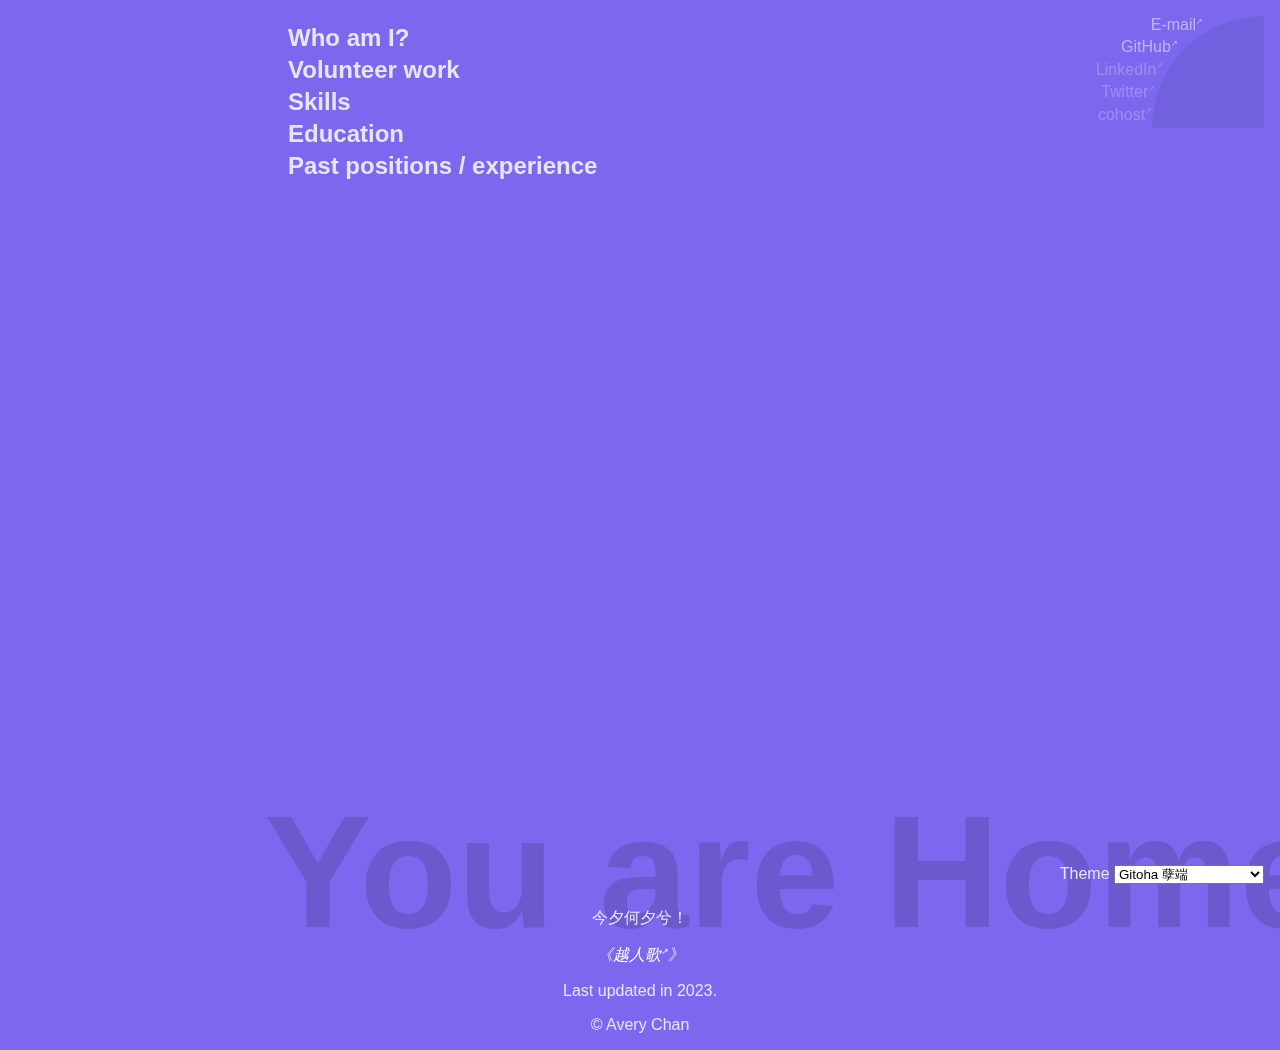
<file: index.html>
<!DOCTYPE html>
<html>
	<head>
		<meta name="robots" content="noindex">
		<meta http-equiv="Refresh" content="0; URL=./about.html">
		<link type="text/css" href="r.css" rel="stylesheet">
	</head>
</html>
</file>
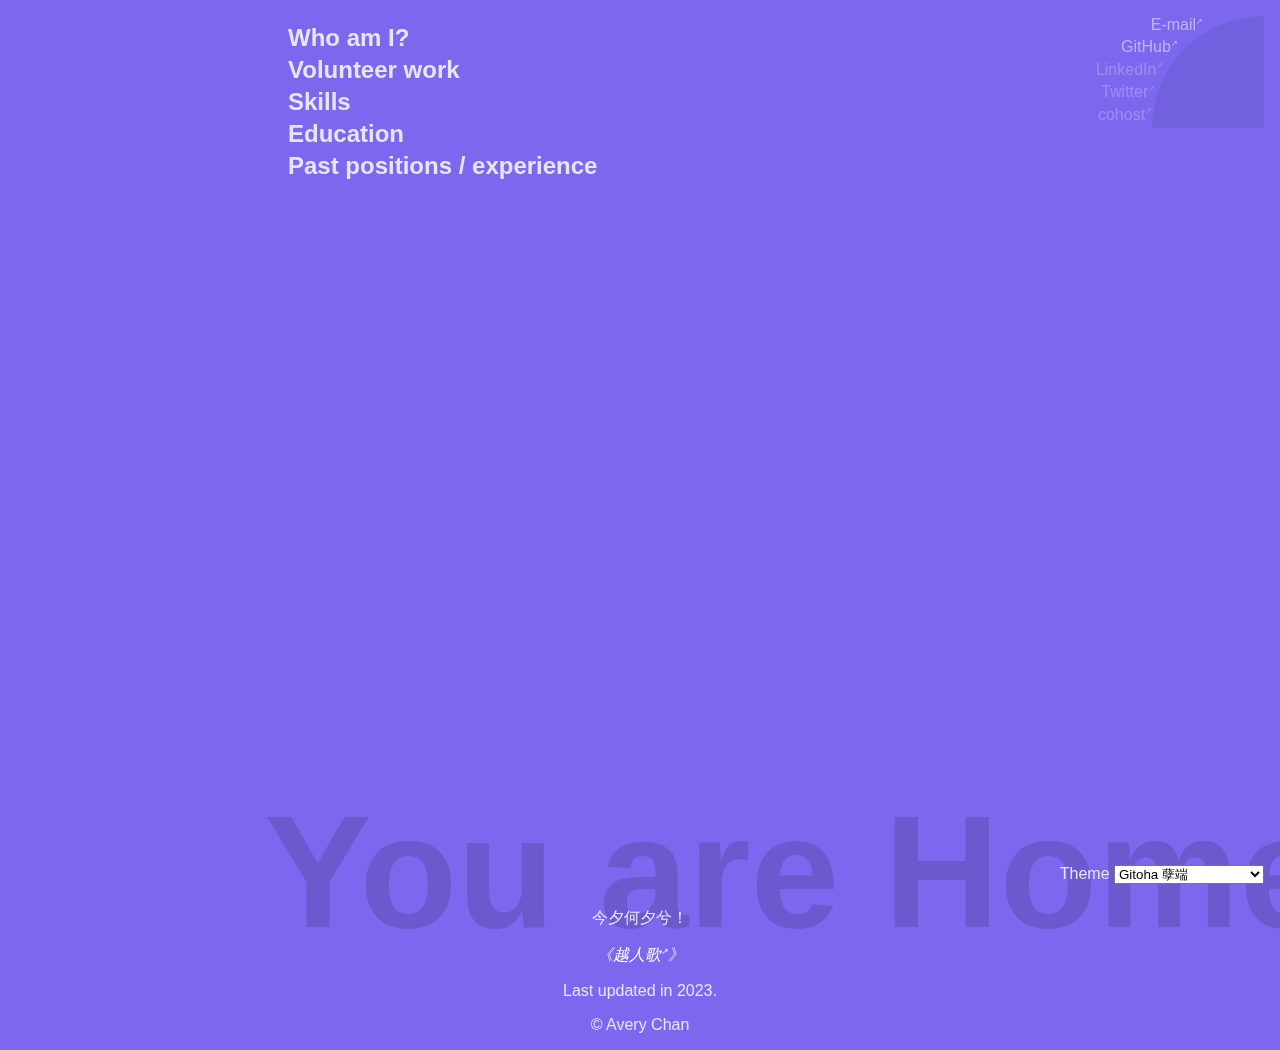
<file: about.html>
<!DOCTYPE html>
<html lang="en">
	<head>
		<title>Home</title>
		<meta name="robots" content="noindex">
		<meta name="generator" content="Microsoft FrontPage 2.0"> <!-- :) -->
		<link type="text/css" href="one.css" rel="alternate stylesheet" title="One 人之初">
		<link type="text/css" href="shogekiha.css" rel="stylesheet" title="Shogekiha 衝撃波">
		<link type="text/css" href="shogekihas.css" rel="alternate stylesheet" title="ShogekihaS 衝撃波Ｓ">
		<link type="text/css" href="toolbox.css" rel="alternate stylesheet" title="Toolbox 工具箱">
		<link type="text/css" href="okeam.css" rel="alternate stylesheet" title="Okeam 烏金">
		<link type="text/css" href="gitoha.css" rel="alternate stylesheet" title="Gitoha 孽端">
		<script src="theme.js"></script>
	</head>

	<body>
		<div id="top"></div>
		<header>
			<h1>
				<a href="index.html">You are Home.</a>
			</h1>
			<nav>
				<div class="container-selector-themes">
					<label for="theme">Theme</label>
					<select name="theme" id="selector-themes" onload="">
					</select>
				</div>
				<ul>
					<li>
						<a href="mailto:ejxc+gh32@uw.edu">E-mail</a>
					</li>
					<li>
						<a href="https://github.com/ajxc">GitHub</a>
					</li>
					<li disabled>
						<a href="#">LinkedIn</a>
					</li>
					<li disabled>
						<a href="#">Twitter</a>
					</li>
					<li disabled>
						<a href="#">cohost</a>
					</li>
				</ul>
			</nav>
		</header>
		<main>
			<section>
				<h2>Who am I?</h2>
				<p>My name is <strong>Avery Chan</strong>. I am a <strong>linguist</strong> and <strong>programmer</strong>.</p>
				<p>My linguistic interests include dialectology, historical linguistics, lexicology. I am fascinated with translation and its intersections with semantics, nuance, humanity, and art.</p>
				<p>My other interests include retro computing, photography, puzzle-solving, and reading. I have a passion for exploring my local area and finding beauty and interest in the everyday. (I also love glimpses of daily life in linguistics: for what concepts does a language have vocabulary for?)</p>
				<p>I have a soft spot for whimsy. I find that adding a touch of lightheartedness and playful spirit can make even the most mundane times bright.</p>
			</section>

			<section>
				<h2>Volunteer work</h2>
				<ul>
					<li>Digitization of historical works important to linguistics and language.</li>
					<li>Open documentation of various languages.</li>
					<li><a href="https://en.wikipedia.org/wiki/Ideographic_Research_Group"><abbr title="Ideographic Research Group">IRG</abbr></a> individual contributor.</li>
					<li><a href="https://en.wikipedia.org/wiki/OpenStreetMap">OpenStreetMap</a> &mdash; coverage of various places.</li>
					<li>Wikipedia &mdash; coverage of various linguistic topics.</li>
					<li><abbr>FOSS</abbr> (free and open-source software).</li>
					<li>Translation and localization.</li>
				</ul>
				<p>For reasons of privacy and my desire to keep my personal and professional lives separate, I prefer not to list identifiable details of my personal projects on this page. However, I would be happy to provide more information in private to potential employers who are interested in learning more.</p>
			</section>

			<section>
				<h2>Skills</h2>
				<ul style="columns: 2 15em;">
					<li>
						<b>Programming languages:</b>
						<ul>
							<li>Python</li>
							<li>Lua</li>
							<li><a href="https://en.wikipedia.org/wiki/Shell_script">Shell script</a> (*nix)</li>
							<li><a href="https://en.wikipedia.org/wiki/Batch_file">Batch files</a> (Windows)</li>
							<li>Java <span class="skill-level">(basic)</span></li>
						</ul>
					</li>
					<li>
						<b>Web development:</b>
						<ul>
							<li><abbr>HTM5</abbr></li>
							<li><abbr>CSS3</abbr></li>
							<li>JavaScript <span class="skill-level">(intermediate)</span>: vanilla, jQuery</li>
							<li>PHP <span class="skill-level">(basic)</span></li>
							<li><abbr>SQL</abbr> <span class="skill-level">(basic)</span></li>
						</ul>
					</li>
					<li>
						<b>Design:</b>
						<ul>
							<li>Adobe Photoshop</li>
							<li><abbr>UI</abbr> (user interface)</li>
							<li><abbr>UX</abbr> (user experience)</li>
							<li>GUI toolkits: <a href="https://en.wikipedia.org/wiki/GTK">GTK</a> <span class="skill-level">(basic)</span> and <a href="https://en.wikipedia.org/wiki/Glade_Interface_Designer">Glade</a></li>
							<li>Prototyping: <a href="https://en.wikipedia.org/wiki/Figma_(software)">Figma</a> <span class="skill-level">(basic)</span>; <a href="https://marvelapp.com/">Marvel</a> <span class="skill-level">(basic)</span></li>
							<li>Typography: typesetting; typeface design</li>
						</ul>
					</li>
					<li>
						<b>Office suite software:</b>
						<ul>
							<li>Microsoft Office</li>
							<li>Google Docs</li>
						</ul>
					</li>
					<li>
						<b>Other (technical):</b>
						<ul>
							<!--software-->
							<li>Windows; Linux; Mac <span class="skill-level">(basic)</span></li>
							<li><a href="https://en.wikipedia.org/wiki/Git">Git</a>; <a href="https://en.wikipedia.org/wiki/GitHub">GitHub</a>; <a href="https://en.wikipedia.org/wiki/GitLab">GitLab</a></li>
							<li><a href="https://en.wikipedia.org/wiki/MediaWiki">MediaWiki</a> (Wikipedia engine)</li>
							<li><a href="https://en.wikipedia.org/wiki/OpenStreetMap">OpenStreetMap</a></li>
							<!--not software-->
							<li><a href="https://en.wikipedia.org/wiki/Unicode">Unicode</a></li>
						</ul>
					</li>
					<li>
						<b>Other:</b>
						<ul>
							<li>Editing and proofreading</li>
							<li><strong>I am always open to learning new skills!</strong></li>
						</ul>
					</li>
					<li>
						<b>Languages:</b>
						<ul>
							<li>English <span class="skill-level">(native)</span></li>
							<li>Japanese <span class="skill-level">(C1)</span></li>
							<li>Cantonese Chinese <span class="skill-level">(B2)</span></li>
							<li>Mandarin Chinese <span class="skill-level">(B1)</span></li>
							<li>Korean <span class="skill-level">(A1)</span></li>
							<li>Teochew Chinese <span class="skill-level">(A1)</span></li>
							<li>Hokkien Chinese <span class="skill-level">(A1)</span></li>
							<li>Spanish <span class="skill-level">(A1)</span></li>
							<li>Indonesian <span class="skill-level">(pre-A1)</span></li>
							<li>Malay <span class="skill-level">(pre-A1)</span></li>
						</ul>
					</li>
				</ul>
				<p>I have been familiar with HTML, CSS, JavaScript, and MediaWiki since early 2010.</p>
			</section>

			<section>
				<h2>Education</h2>
				<ul>
					<li><a href="https://www.washington.edu/">University of Washington</a> (2017&ndash;2020): Bachelor of Arts in Linguistics</li>
				</ul>
			</section>

			<section>
				<h2>Past positions / experience</h2>
				<ul>
					<li>20**&ndash;current: various volunteer work</li>
					<li>Other items are currently private.</li>
				</ul>
			</section>
		</main>
		<footer>
			<blockquote lang="lzh">
				<p>今夕何夕兮！</p>
				<footer>
					<cite>《<a href="https://en.wikipedia.org/wiki/Song_of_the_Yue_Boatman">越人歌</a>》</cite>
				</footer>
			</blockquote>
			<p>Last updated in 2023.</p>
			<p>&copy; Avery Chan</p>
		</footer>
		<div id="return-to-top">
			<a href="#top" title="Return to top">
			</a>
		</div>
	</body>
</html>
</file>
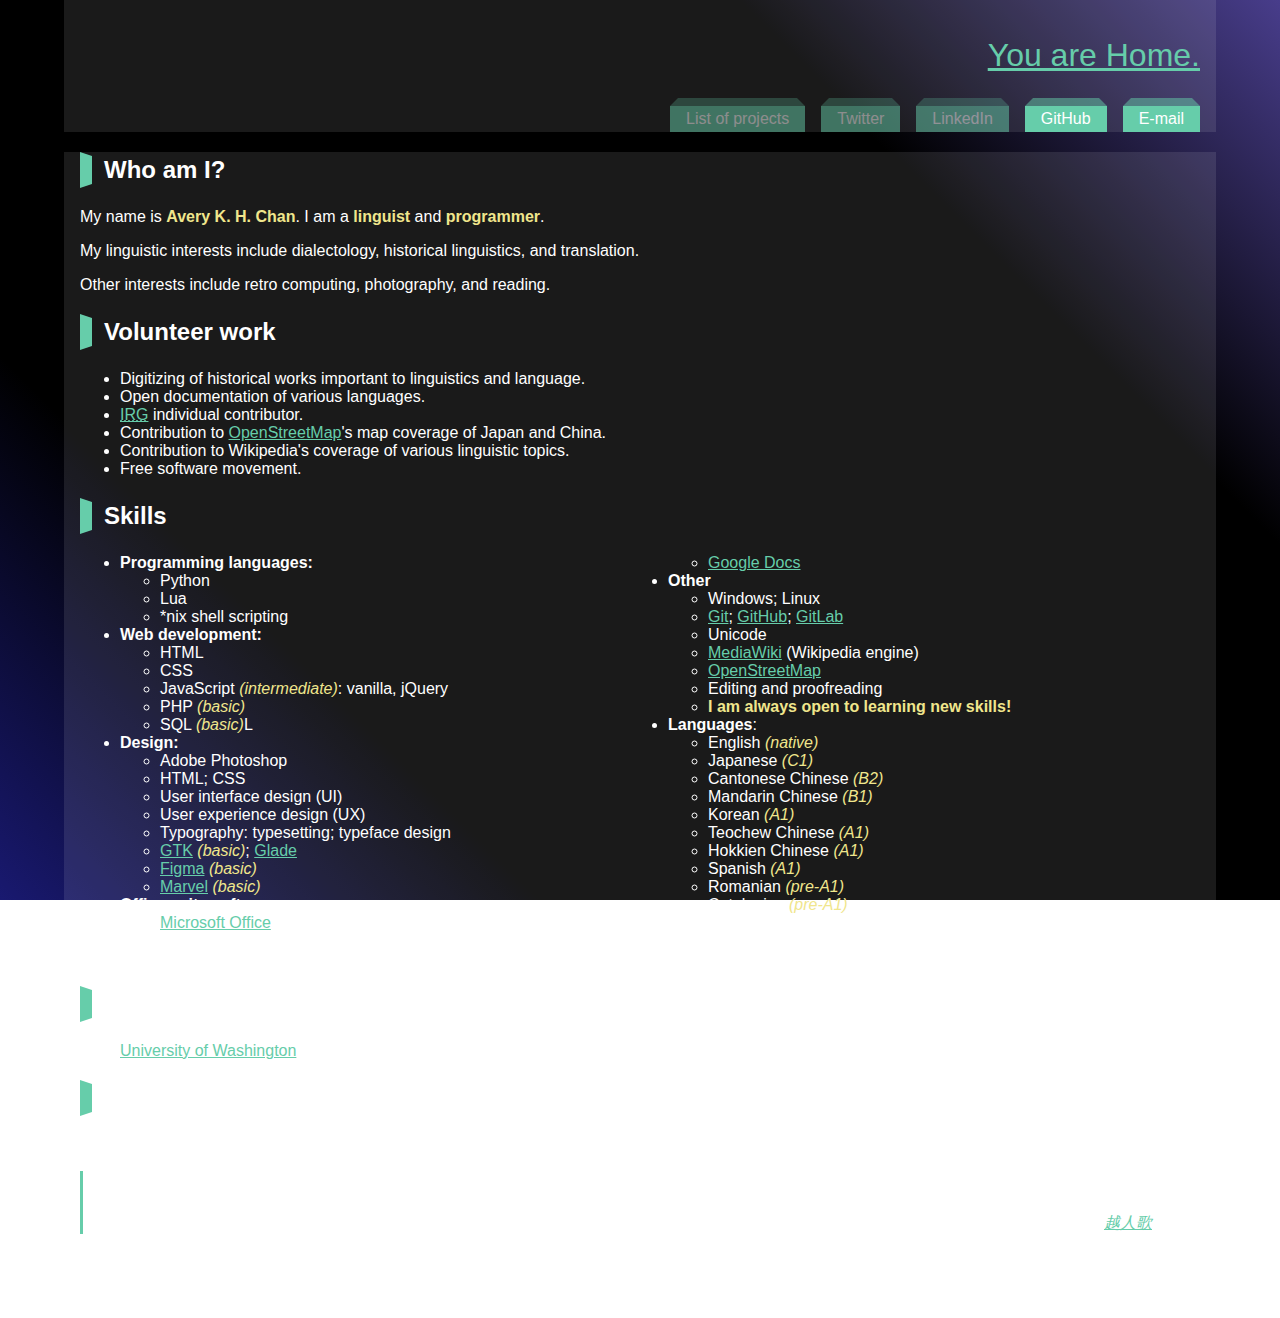
<file: r.html>
<!DOCTYPE html>
<html lang="en">
	<head>
		<title>Home</title>
		<meta name="robots" content="noindex" />
		<meta name="generator" content="Microsoft FrontPage 2.0" /> <!--of course-->
		<link type="text/css" href="r.css" rel="stylesheet" />
	</head>

	<body>
		<div id="top"></div>
		<header>
			<h1>
				<a href="index.html">You are Home.</a>
			</h1>
			<nav>
				<ul>
					<li>
						<a href="mailto:ejxc@uw.edu">E-mail</a>
					</li>
					<li>
						<a href="https://github.com/ajxc">GitHub</a>
					</li>
					<li disabled="true">
						<a href="#">LinkedIn</a>
					</li>
					<li disabled="true">
						<a href="#">Twitter</a>
					</li>
					<li disabled="true">
						<a href="#">List of projects</a>
					</li>
				</ul>
			</nav>
		</header>
		<main>
			<section>
				<h2>Who am I?</h2>
				<p>My name is <strong>Avery K. H. Chan</strong>. I am a <strong>linguist</strong> and <strong>programmer</strong>.</p>
				<p>My linguistic interests include dialectology, historical linguistics, and translation.</p>
				<p>Other interests include retro computing, photography, and reading.</p>
			</section>

			<section>
				<h2>Volunteer work</h2>
				<ul>
					<li>Digitizing of historical works important to linguistics and language.</li>
					<li>Open documentation of various languages.</li>
					<li><a href="https://en.wikipedia.org/wiki/Ideographic_Research_Group"><abbr title="Ideographic Research Group">IRG</abbr></a> individual contributor.</li>
					<li>Contribution to <a href="https://www.openstreetmap.org/">OpenStreetMap</a>'s map coverage of Japan and China.</li>
					<li>Contribution to Wikipedia's coverage of various linguistic topics.</li>
					<li>Free software movement.</li>
				</ul>
			</section>

			<section>
				<h2>Skills</h2>
				<ul style="columns: 2 15em;">
					<li>
						<b>Programming languages:</b>
						<ul>
							<li>Python</li>
							<li>Lua</li>
							<li>*nix shell scripting</li>
						</ul>
					</li>
					<li>
						<b>Web development:</b>
						<ul>
							<li>HTML</li>
							<li>CSS</li>
							<li>JavaScript <span class="skill-level">(intermediate)</span>: vanilla, jQuery</li>
							<li>PHP <span class="skill-level">(basic)</span></li>
							<li>SQL <span class="skill-level">(basic)</span>L</li>
						</ul>
					</li>
					<li>
						<b>Design:</b>
						<ul>
							<li>Adobe Photoshop</li>
							<li>HTML; CSS</li>
							<li>User interface design (UI)</li>
							<li>User experience design (UX)</li>
							<li>Typography: typesetting; typeface design</li>
							<li><a href="https://en.wikipedia.org/wiki/GTK">GTK</a> <span class="skill-level">(basic)</span>; <a href="https://en.wikipedia.org/wiki/Glade_Interface_Designer">Glade</a></li>
							<li><a href="https://en.wikipedia.org/wiki/Figma_(software)">Figma</a> <span class="skill-level">(basic)</span></li>
							<li><a href="https://marvelapp.com/">Marvel</a> <span class="skill-level">(basic)</span></li>
						</ul>
					</li>
					<li>
						<b>Office suite software:</b>
						<ul>
							<li><a href="https://en.wikipedia.org/wiki/Microsoft_Office">Microsoft Office</a></li>
							<li><a href="https://en.wikipedia.org/wiki/Google_Docs_Editors">Google Docs</a></li>
						</ul>
					</li>
					<li>
						<b>Other</b></li>
						<ul>
							<li>Windows; Linux</li>
							<li><a href="https://en.wikipedia.org/wiki/Git">Git</a>; <a href="https://en.wikipedia.org/wiki/GitHub">GitHub</a>; <a href="https://en.wikipedia.org/wiki/GitLab">GitLab</a></li>
							<li>Unicode</li>
							<li><a href="https://en.wikipedia.org/wiki/MediaWiki">MediaWiki</a> (Wikipedia engine)</li>
							<li><a href="https://www.openstreetmap.org/">OpenStreetMap</a></li>
							<li>Editing and proofreading</li>
							<li><strong>I am always open to learning new skills!</strong></li>
						</ul>
					<li>
						<b>Languages</b>:
						<ul>
							<li>English <span class="skill-level">(native)</span></li>
							<li>Japanese <span class="skill-level">(C1)</span></li>
							<li>Cantonese Chinese <span class="skill-level">(B2)</span></li>
							<li>Mandarin Chinese <span class="skill-level">(B1)</span></li>
							<li>Korean <span class="skill-level">(A1)</span></li>
							<li>Teochew Chinese <span class="skill-level">(A1)</span></li>
							<li>Hokkien Chinese <span class="skill-level">(A1)</span></li>
							<li>Spanish <span class="skill-level">(A1)</span></li>
							<li>Romanian <span class="skill-level">(pre-A1)</span></li>
							<li>Catalonian <span class="skill-level">(pre-A1)</span></li>
						</ul>
					</li>
				</ul>

				<p>I have been familiar with HTML, CSS, JavaScript, and MediaWiki since early 2010.</p>
			</section>

			<section>
				<h2>Education</h2>
				<ul>
					<li><a href="https://www.washington.edu/">University of Washington</a> (2017&ndash;2020): Bachelor of Arts in Linguistics</li>
				</ul>
			</section>

			<section>
				<h2>Past positions / experience</h2>
				<ul>
					<li>Currently private.</li>
				</ul>
			</section>
		</main>
		<footer>
			<blockquote lang="lzh">
				<p>今夕何夕兮！</p>
				<footer>
					<cite>《<a href="https://zh.wikipedia.org/wiki/越人歌">越人歌</a>》</cite>
				</footer>
			</blockquote>
			<p>Last updated in February 2022.</p>
			<p>&copy; 2020&ndash; Avery Chan</p>
		</footer>
		<div id="return-to-top">
			<a href="#top" title="Return to top">
			</a>
		</div>
	</body>
</html>
</file>
<file: r.css>
/* main */

:root {
	--color-inactive: navy;
	--color-inactive-50: rgba(0, 0, 128, 0.5);
	--color-active: dodgerblue;
	--color-pop: orange;
	--color-pop-50: rgba(255, 165, 0, 0.5);
	--color-emphasis: rgba(255, 255, 128, 1);

	--color-inactive: PaleVioletRed;
	--color-active: Pink;
	--color-emphasis: HotPink;

	--color-inactive: MediumAquamarine;
	--color-inactive-50: rgba(102, 205, 170, 0.5);
	--color-active: LightCyan;
	--color-emphasis: Khaki;

	scroll-behavior: smooth;
}

body {
	margin: 0;
	background: linear-gradient(45deg, midnightblue 0%, black 25%, black 75%, darkslateblue 100%);
	background-attachment: fixed;
	color: white;
	font-family: "BIZ UDPGothic", "Trebuchet MS", sans-serif;
	padding: 0 5vw;
}

main, header, footer,
blockquote:hover, .gallery figure:hover, p:hover, li:hover {
	background: rgba(255, 255, 255, 0.1);
}

main, footer, blockquote {
	margin: 1em 0;
	padding: 0 1em;
}

/* header, footer */

header {
	padding: 1em;
	position: relative;
}

header, footer {
	text-align: right;
}

h1 {
	font-weight: normal;
}

nav {
	width: 100%;
}

nav ul {
	list-style: none;
	margin: 2em 0 -1em 0;
	padding: 0;
	display: flex;
	direction: rtl;
}

nav li, nav li:hover {
	padding: 0.25em 1em 0.25em 1em;
	background: var(--color-inactive);
	position: relative;
}

nav li + li {
	margin-inline-start: 1em;
}

nav li:before {
	content: "";
	display: block;
	/* stretch horizontally */
	position: absolute;
	right: 0;
	left: 0;
	/* move above */
	top: -0.5em;
	/* trapezoid shape */
	border-bottom: 0.5em solid var(--color-inactive-50);
	border-left: 0.5em solid transparent;
	border-right: 0.5em solid transparent;
}

nav li:hover:before {
	border-bottom-color: var(--color-active);
}

nav li:before, nav li:hover:before {
	transition: border-bottom-color 0.25s;
}

nav li[disabled] {
	pointer-events: none;
	opacity: 0.5;
}

nav a {
	color: white;
	text-decoration: none;
}

nav a:hover {
	color: white;
	text-decoration: underline;
}

/* headers */

h2 {
	border-left: 0.5em solid var(--color-inactive);
	padding-left: 0.5em;
	border-top: 0.2em solid transparent;
	border-bottom: 0.2em solid transparent;
	position: relative;
}

h2:hover {
	border-left-color: var(--color-pop);
}

h2 {
	transition: border-left-color 0.5s 0s;
}

h2:hover {
	transition: border-left-color 0.5s 0.125s;
}

h2:after {
	content: "";
	position: absolute;
	top: 0;
	right: 0;
	bottom: 0;
	left: 100%;
	border-bottom: 0.2em solid var(--color-inactive);
	/* allow highlighting and do not overlap text */
	z-index: -1;
}

h2:hover:after {
	/* make :after extend to width of h2 */
	left: 0%;
	border-bottom-color: var(--color-pop);
}

h2:after, h2:hover:after {
	transition: left 0.25s, border-bottom-color 0.25s;
}

/* a */

a {
	color: var(--color-inactive);
}

a:hover {
	color: var(--color-active);
}

a:visited {
	color: purple;
}

/* definition list */

dt {
	color: var(--color-active);
	font-weight: bold;
}

/* blockquote */

blockquote {
	border-left: 0.2em solid var(--color-inactive);
	font-family: serif;
}

blockquote:hover {
	border-color: var(--color-pop);
}

blockquote, blockquote:hover {
	transition: border-color 0.5s;
}

blockquote p {
	font-size: 110%;
}

blockquote footer {
	text-align: right;
	background: initial;
}

/* gallery */

.gallery {
	display: flex;
	flex-wrap: wrap;
	text-align: center;
}

.gallery figure {
	flex-grow: 1;
	margin: 0;
	padding: 1em;
}

.gallery img {
	max-width: 48px;
}

/* return to top */

#return-to-top {
	position: fixed;
	right: 0;
	bottom: 0;
}

#return-to-top a {
	display: inline-block;
	background: no-repeat center/50px url("https://upload.wikimedia.org/wikipedia/commons/f/f7/Oxygen480-actions-go-top.svg");
	height: 50px;
	width: 50px;
}

#return-to-top a:hover {
	height: 70px;
}

#return-to-top a, #return-to-top a:hover {
	transition: height 0.1s;
}

/* misc */

code {
	background: rgba(0, 0, 0, 0.8);
	color: rgba(255, 255, 255, 0.8);
}

.hover-rotate:hover {
	display: inline-block; /* https://stackoverflow.com/a/4920080 */
	transform: rotate(360deg);
}

.hover-rotate, .hover-rotate:hover {
	transition: transform 1s;
}

.skill-level {
	font-style: italic;
	color: var(--color-emphasis);
}

strong {
	color: var(--color-emphasis);
}
</file>
<file: one.css>
/* main */

:root {
	--color-inactive: Navy;
	--color-inactive-50: rgba(0, 0, 128, 0.5);
	--color-active: DodgerBlue;
	--color-pop: Orange;
	--color-pop-50: rgba(255, 165, 0, 0.5);
	--color-emphasis: rgba(255, 255, 128, 1);

	--color-inactive: PaleVioletRed;
	--color-active: Pink;
	--color-emphasis: HotPink;

	--color-inactive: MediumAquamarine;
	--color-inactive-50: rgba(102, 205, 170, 0.5);
	--color-active: LightCyan;
	--color-emphasis: Khaki;

	scroll-behavior: smooth;
}

body {
	margin: 0;
	background: linear-gradient(45deg, midnightblue 0%, black 25%, black 75%, darkslateblue 100%);
	background-attachment: fixed;
	color: white;
	font-family: "BIZ UDPGothic", "Trebuchet MS", sans-serif;
	padding: 0 5vw;
	line-height: 1.25em;
}

main, header, footer,
blockquote:hover, .gallery figure:hover, p:hover, li:hover {
	background: rgba(255, 255, 255, 0.1);
}

main, footer, blockquote {
	margin: 1em 0;
	padding: 0 1em;
}

/* header, footer */

header {
	padding: 1em;
	position: relative;
}

header, footer {
	text-align: right;
}

h1 {
	font-weight: normal;
}

nav {
	width: 100%;
}

nav ul {
	list-style: none;
	margin: 2em 0 -1em 0;
	padding: 0;
	display: flex;
	direction: rtl;
}

nav li, nav li:hover {
	padding: 0.25em 1em 0.25em 1em;
	background: var(--color-inactive);
	position: relative;
}

nav li + li {
	margin-inline-start: 1em;
}

nav li:before {
	content: "";
	display: block;
	/* stretch horizontally */
	position: absolute;
	right: 0;
	left: 0;
	/* move above */
	top: -0.5em;
	/* trapezoid shape */
	border-bottom: 0.5em solid var(--color-inactive-50);
	border-left: 0.5em solid transparent;
	border-right: 0.5em solid transparent;
}

nav li:hover:before {
	border-bottom-color: var(--color-active);
}

nav li:before, nav li:hover:before {
	transition: border-bottom-color 0.25s;
}

nav li[disabled] {
	pointer-events: none;
	opacity: 0.5;
}

nav a {
	color: white;
	text-decoration: none;
}

nav a:hover {
	color: white;
	text-decoration: underline;
}

/* headers */

h2 {
	border-left: 0.5em solid var(--color-inactive);
	padding-left: 0.5em;
	border-top: 0.2em solid transparent;
	border-bottom: 0.2em solid transparent;
	position: relative;
	line-height: 1.25em;
}

h2:hover {
	border-left-color: var(--color-pop);
}

h2 {
	transition: border-left-color 0.5s 0s;
}

h2:hover {
	transition: border-left-color 0.5s 0.125s;
}

h2:after {
	content: "";
	position: absolute;
	top: 0;
	right: 0;
	bottom: 0;
	left: 100%;
	border-bottom: 0.2em solid var(--color-inactive);
	/* allow highlighting and do not overlap text */
	z-index: -1;
}

h2:hover:after {
	/* make :after extend to width of h2 */
	left: 0%;
	border-bottom-color: var(--color-pop);
}

h2:after, h2:hover:after {
	transition: left 0.25s, border-bottom-color 0.25s;
}

/* a */

a, h1 a:visited {
	color: var(--color-inactive);
}

a:hover, h1 a:visited:hover {
	color: var(--color-active);
}

a:visited {
	color: purple;
}

/* definition list */

dt {
	color: var(--color-active);
	font-weight: bold;
}

/* blockquote */

blockquote {
	border-left: 0.2em solid var(--color-inactive);
	font-family: serif;
}

blockquote:hover {
	border-color: var(--color-pop);
}

blockquote, blockquote:hover {
	transition: border-color 0.5s;
}

blockquote p {
	font-size: 110%;
}

blockquote footer {
	text-align: right;
	background: initial;
}

/* gallery */

.gallery {
	display: flex;
	flex-wrap: wrap;
	text-align: center;
}

.gallery figure {
	flex-grow: 1;
	margin: 0;
	padding: 1em;
}

.gallery img {
	max-width: 48px;
}

/* return to top */

#return-to-top {
	position: fixed;
	right: 0;
	bottom: 0;
}

#return-to-top a {
	display: inline-block;
	background: no-repeat center/50px url("https://upload.wikimedia.org/wikipedia/commons/f/f7/Oxygen480-actions-go-top.svg");
	height: 50px;
	width: 50px;
}

#return-to-top a:hover {
	height: 70px;
}

#return-to-top a, #return-to-top a:hover {
	transition: height 0.1s;
}

/* misc */

p {
	text-align: justify;
	text-justify: inter-character;
	hyphens: auto;
}

code {
	background: rgba(0, 0, 0, 0.8);
	color: rgba(255, 255, 255, 0.8);
}

.hover-rotate:hover {
	display: inline-block; /* https://stackoverflow.com/a/4920080 */
	transform: rotate(360deg);
}

.hover-rotate, .hover-rotate:hover {
	transition: transform 1s;
}

.skill-level {
	font-style: italic;
	color: var(--color-emphasis);
}

strong {
	color: var(--color-emphasis);
}
</file>
<file: shogekiha.css>
:root {
	--color-back: MediumSlateBlue;
	--color-light: Lavender;
	--color-dark: SlateBlue;
	--color-pop: White;

	scroll-behavior: smooth;
}

body {
	background: var(--color-back);
	color: var(--color-light);
	font-family: 'tw cen mt', sans-serif;
}

h1 {
	margin: 0;
	color: var(--color-dark);
	position: fixed;
	font-size: 10em;
	z-index: -1;
	bottom: -0.4em;
	right: -1em;
	white-space: nowrap;
}

h1 a {
	color: inherit;
}

.container-selector-themes {
	position: fixed;
	right: 1em;
	bottom: 1em;
}

a {
	text-decoration: none;
	color: var(--color-pop);
	transition: 1s;
}

a:after {
	content: '↗';
	vertical-align: super;
	font-size: 50%;
}

a:hover {
	/*text-shadow: 1px 1px var(--color-dark), 0.75em 0.75em 0.1em var(--color-pop);*/
	text-shadow: 0.75em 0.75em 0.1em var(--color-pop);
	transition: 0.5s;
	display: inline-block;
	transform: rotate(-1deg) scale(105%);
}

a:hover:after {
	display: inline-block;
	transform: rotate(360deg);
	transition: 0.5s;
}

nav ul {
	padding: 0;
	text-align: right;
	list-style: none;
	height: 7em;
	/* width: min-content does not work, unfortunately */
	width: 11em;
	position: fixed;
	margin: 0;
	top: 1em;
	right: 1em;
	opacity: 0.5;
}

nav ul:hover {
	z-index: 10;
	opacity: 1;
}

nav ul:before {
	content: '';
	background-color: var(--color-dark);
	float: right;
	height: 100%;
	width: 7em;
	border-radius: 100% 0 0 0;
	shape-outside: border-box;
}

nav li {
	/* 100% / 5 items = 20% */
	height: 20%;
}

nav li[disabled] {
	opacity: 0.5;
	pointer-events: none;
}

nav li a {
	border-radius: 50%;
}

nav li a:hover {
	background: var(--color-light);
	border-radius: 50%;
	color: var(--color-dark);
	padding: 0.5em;
}

main {
	max-width: 40em;
	padding: 1em 4em;
	margin: auto;
	/* */
	/* https://css-tricks.com/using-css-transitions-auto-dimensions/ */
	display: flex;
	flex-direction: column;
	height: calc(100vh - 3em);
}

section {
	height: 2em;
	padding: 0 1em;
	transition: 1s;
	/* */
	/* https://css-tricks.com/using-css-transitions-auto-dimensions/ */
	flex: 0;
}

section:hover {
	/* !! cannot transition smoothly with height: auto !! */
	/*height: auto;*/
	background: var(--color-dark);
	position: relative;
	z-index: 2;
	/* hide nav */
	/*box-shadow: 1em -1em var(--color-back);*/
	/* */
	/* https://css-tricks.com/using-css-transitions-auto-dimensions/ */
	flex: 1;
}

section h2 {
	position: relative;
	left: -2em;
	margin: 0;
	transition: 1s;
	text-shadow: 0 0 var(--color-back);
}

section:hover h2 {
	left: -1em;
	text-shadow: -2em 0 var(--color-dark);
}

section h2 ~ * {
	opacity: 0;
	pointer-events: none;
	transition: 1s;
	/* ugly hack for when text overflows */
	background: var(--color-back);
	outline: 0em solid var(--color-back);
	/* produces an interesting but quickly annoying shimmering effect */
	/*outline: 0em solid var(--color-light);*/
}

section:hover h2 ~ * {
	opacity: 1;
	pointer-events: auto;
	/* ugly hack for when text overflows */
	background: var(--color-dark);
	outline: 1em solid var(--color-dark);
}

section p, section ul {
	/*font-family: 'biz udpgothic', sans-serif;*/
}

section p {
	text-align: justify;
	text-justify: inter-character;
	hyphens: auto;
}

section ul {
	padding: 0 1em;
}

.skill-level {
	font-size: 80%;
	opacity: 0.5;
}

footer {
	text-align: center;
}

#return-to-top {
	display: none;
}
</file>
<file: shogekihas.css>
@import url('shogekiha.css');

:root {
	--color-back: PaleVioletRed;
	--color-light: Snow;
	--color-dark: MediumVioletRed;
	--color-pop: White;
}
</file>
<file: toolbox.css>
:root {
	--color-light: rgba(255, 255, 255, 0.1);
	--color-white: rgba(255, 255, 255, 0.9);
}

/* grid */

body {
	display: grid;
	grid-template:
		"t t"
		"h m"
		"f m"
		"T m";
}

#top {
	grid-area: t;
}

header {
	grid-area: h;
}

main {
	grid-area: m;
}

footer {
	grid-area: f;
}

#return-to-top {
	grid-area: T;
}

/* main */

body {
	background: navy;
	color: mintcream;
	font-family: sans-serif;
	font-size: 9pt;
	width: 768px;
}

header {
	background: var(--color-white);
	background-image: url('https://upload.wikimedia.org/wikipedia/commons/thumb/a/af/Koelg.jpg/327px-Koelg.jpg');
	color: black;
	width: 200px;
}

h1 a {
	text-decoration: none;
	color: silver;
	text-shadow:
		-2px 2px 2px rgba(0, 0, 0, 0.5),
		-1px 1px 2px rgba(0, 0, 0, 0.5),
		2px -2px 2px rgba(255, 255, 255, 0.9),
		1px -1px 2px rgba(255, 255, 255, 0.9);
}

nav li:not([disabled]):after {
	content: ' 🆕';
	font-size: 16px;
	filter: hue-rotate(180deg) saturate(170%);
}

nav li[disabled]:after {
	content: ' 🚧';
	font-size: 16px;
	animation-name: 'construction';
	animation-duration: 2s;
	animation-iteration-count: infinite;
}

@keyframes construction {
	50% {
		content: ' 🔨';
	}
}

body > footer {
	background: var(--color-light);
	text-align: center;
	width: 200px;
}

body > footer:after {
	white-space: pre-wrap;
	content: 'Marble texture: Koelg.jpg / ©\ Lysippos / Wikimedia Commons / CC-BY-SA-2.0-DE\a\a Best viewed in Firefox 100+,\a in 1024 × 768 resolution.\a\a You are the 5th visitor.\a\a There are 1 visitor(s) online now.';
}

#return-to-top {
	text-align: center;
	width: 200px;
	align-self: end;
}

#return-to-top a {
	text-decoration: none;
}

#return-to-top a:before {
	content: '🔝';
	font-size: 16px;
	background: var(--color-white);
}

main {
	padding: 0 0 0 1em;
}

main a {
	color: cyan;
}

h2 {
	background: darkred;
	padding: 0.25em;
	margin: 0;
}

.skill-level {
	color: yellow;
}

blockquote {
	background: var(--color-white);
	color: black;
	padding: 1em 0;
	font-family: serif;
	border: 2px dotted indigo;
	outline: 1px solid var(--color-white);
}

blockquote * {
	padding: 0;
	margin: 0;
}
</file>
<file: okeam.css>
body {
	background: black;
	color: lightyellow;
	font-family: serif;
	width: 768px;
	margin: 1em auto;
	line-height: 1.25em;
}

h1 {
	color: gold;
	text-shadow: 1px -1px yellow, 2px -2px yellow;
	animation-name: 'threedspin';
	animation-duration: 10s;
	animation-iteration-count: infinite;
	display: inline-block;
	animation-timing-function: steps(50, end);
	transform-style: preserve-3d;
	perspective: 5cm;
}

h1:before, h1:after {
	content: 'You are Home.';
	color: olive;
	position: absolute;
	left: 0;
}

h1:before {
	transform: translateZ(-0.1em);
}

h1:after {
	transform: translateZ(-0.2em);
}

@keyframes threedspin {
	0% {
		transform: rotatey(0deg);
	}
	100% {
		transform: rotatey(360deg);
	}
}

h1 a {
	color: inherit;
}

h2 {
	color: khaki;
}

nav li[disabled] {
	text-decoration: line-through;
}

a {
	color: yellow;
}

strong {
	color: khaki;
}
</file>
<file: gitoha.css>
/* grid */

body {
	display: grid;
	grid-template:
		"t t"
		"h h"
		"m f"
		"T T";
}

#top {
	grid-area: t;
}

header {
	grid-area: h;
}

main {
	grid-area: m;
}

footer {
	grid-area: f;
}

#return-to-top {
	grid-area: T;
}

/* main */

body {
	font-family: sans-serif;
	margin: 0;
	line-height: 1.5;
}

h1 {
	background: #24292f;
	margin: 0;
	padding: 0.5em 1em;
	line-height: 1em;
}

h1 a {
	color: white;
	font-weight: bold;
}

h1:before {
	content: '🌺';
}

h1:after {
	height: 1em;
	width: 1em;
	float: right;
}

nav {
	background: #f6f8fa;
	margin-bottom: 2em;
}

.container-selector-themes {
	float: right;
	padding: 1em 0.25em;
}

nav ul {
	margin: 0;
}

nav li {
	display: inline-block;
	padding: 1em 0.25em;
}

nav li a {
	color: #1f2328;
	border-radius: 6px;
	padding: 0.5em;
}

nav li a:hover {
	background: rgba(208, 215, 222, 0.32);
}

main {
	max-width: 1280px;
	margin: auto;
}

section {
	border: 1px solid #dbe1e6;
	border-radius: 0.5em;
	position: relative;
	margin-left: 6em;
}

section:before {
	font-size: 3em;
	height: 1em;
	width: 1em;
	position: absolute;
	left: -1.5em;
	/* optical correction */
	top: -0.07em;
}

section:before, h1:after {
	content: '📍';
	overflow: hidden;
	line-height: 1em;
	background: #ddd;
	border-radius: 100%;
}

section ~ section {
	margin-top: 1.5em;
}

section h2 {
	background: #f6f8fa;
	margin: 0;
	padding: 0.5em 1em;
	border-bottom: 1px solid #dbe1e6;
	font-size: inherit;
}

section p {
	padding: 0 1em;
}

a {
	color: #0969da;
	text-decoration: none;
}

.skill-level {
	background: lemonchiffon;
	color: black;
	padding: 0.2em;
	border-radius: 1em;
}
</file>
